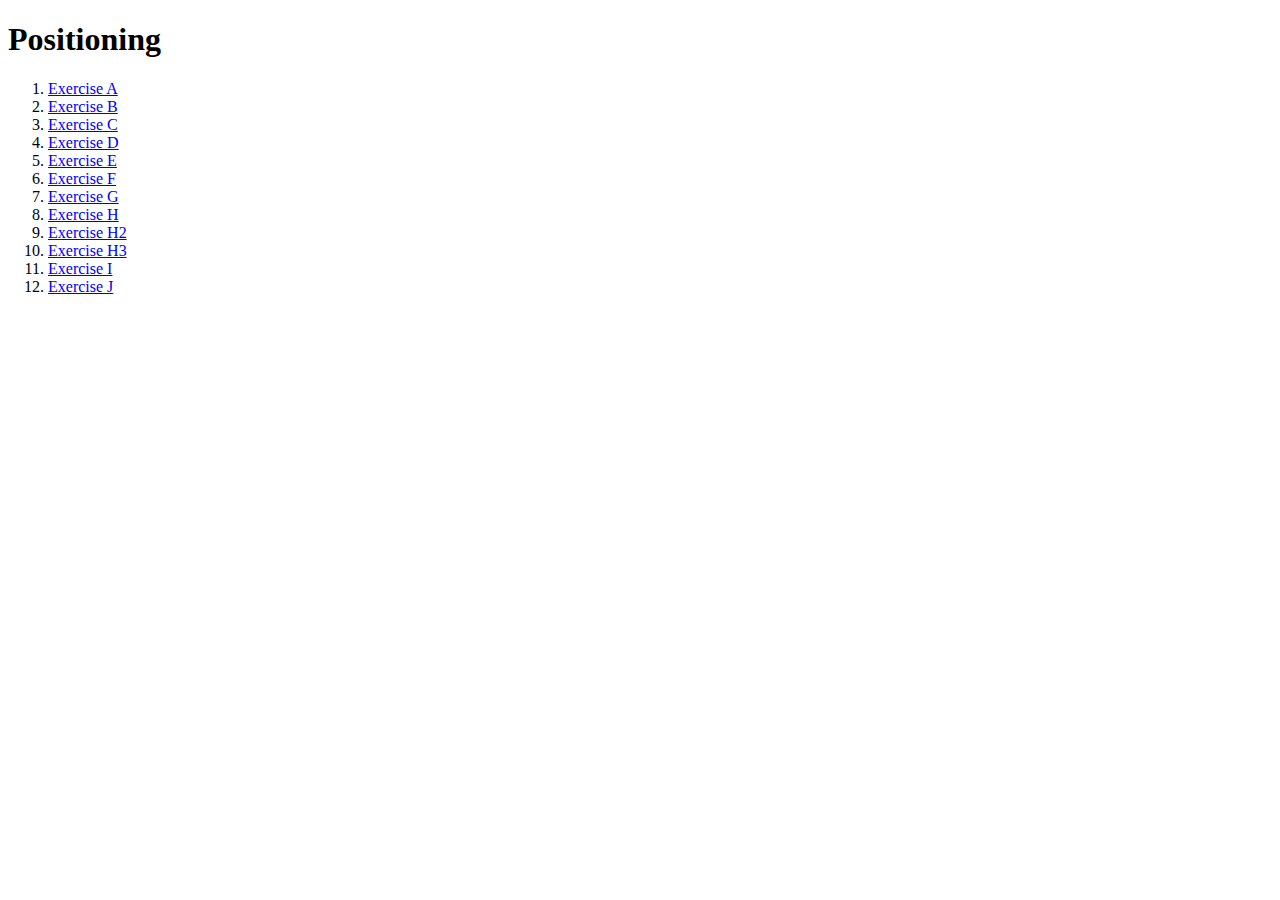
<file: index.html>
<!DOCTYPE html>
<html>
<head>
    <meta charset="UTF-8">
    <title>Positioning 101</title>
    <link rel="stylesheet" href="css/main.css">
</head>
<body>

    <h1>Positioning</h1>

    <ol>
        <li><a href="link/example-a.html" target="_blank">Exercise A</a></li>
        <li><a href="link/example-b.html" target="_blank">Exercise B</a></li>
        <li><a href="link/example-c.html" target="_blank">Exercise C</a></li>
        <li><a href="link/example-d.html" target="_blank">Exercise D</a></li>
        <li><a href="link/example-e.html" target="_blank">Exercise E</a></li>
        <li><a href="link/example-f.html" target="_blank">Exercise F</a></li>
        <li><a href="link/example-g.html" target="_blank">Exercise G</a></li>
        <li><a href="link/example-h.html" target="_blank">Exercise H</a></li>
        <li><a href="link/example-h2.html" target="_blank">Exercise H2</a></li>
        <li><a href="link/example-h3.html" target="_blank">Exercise H3</a></li>
        <li><a href="link/example-i.html" target="_blank">Exercise I</a></li>
        <li><a href="link/example-j.html" target="_blank">Exercise J</a></li>
    </ol>

    <script type="text/javascript" src="js/app.js"></script>
</body>
</html>
</file>
<file: css/main.css>
div{
    box-sizing: border-box;
}
</file>
